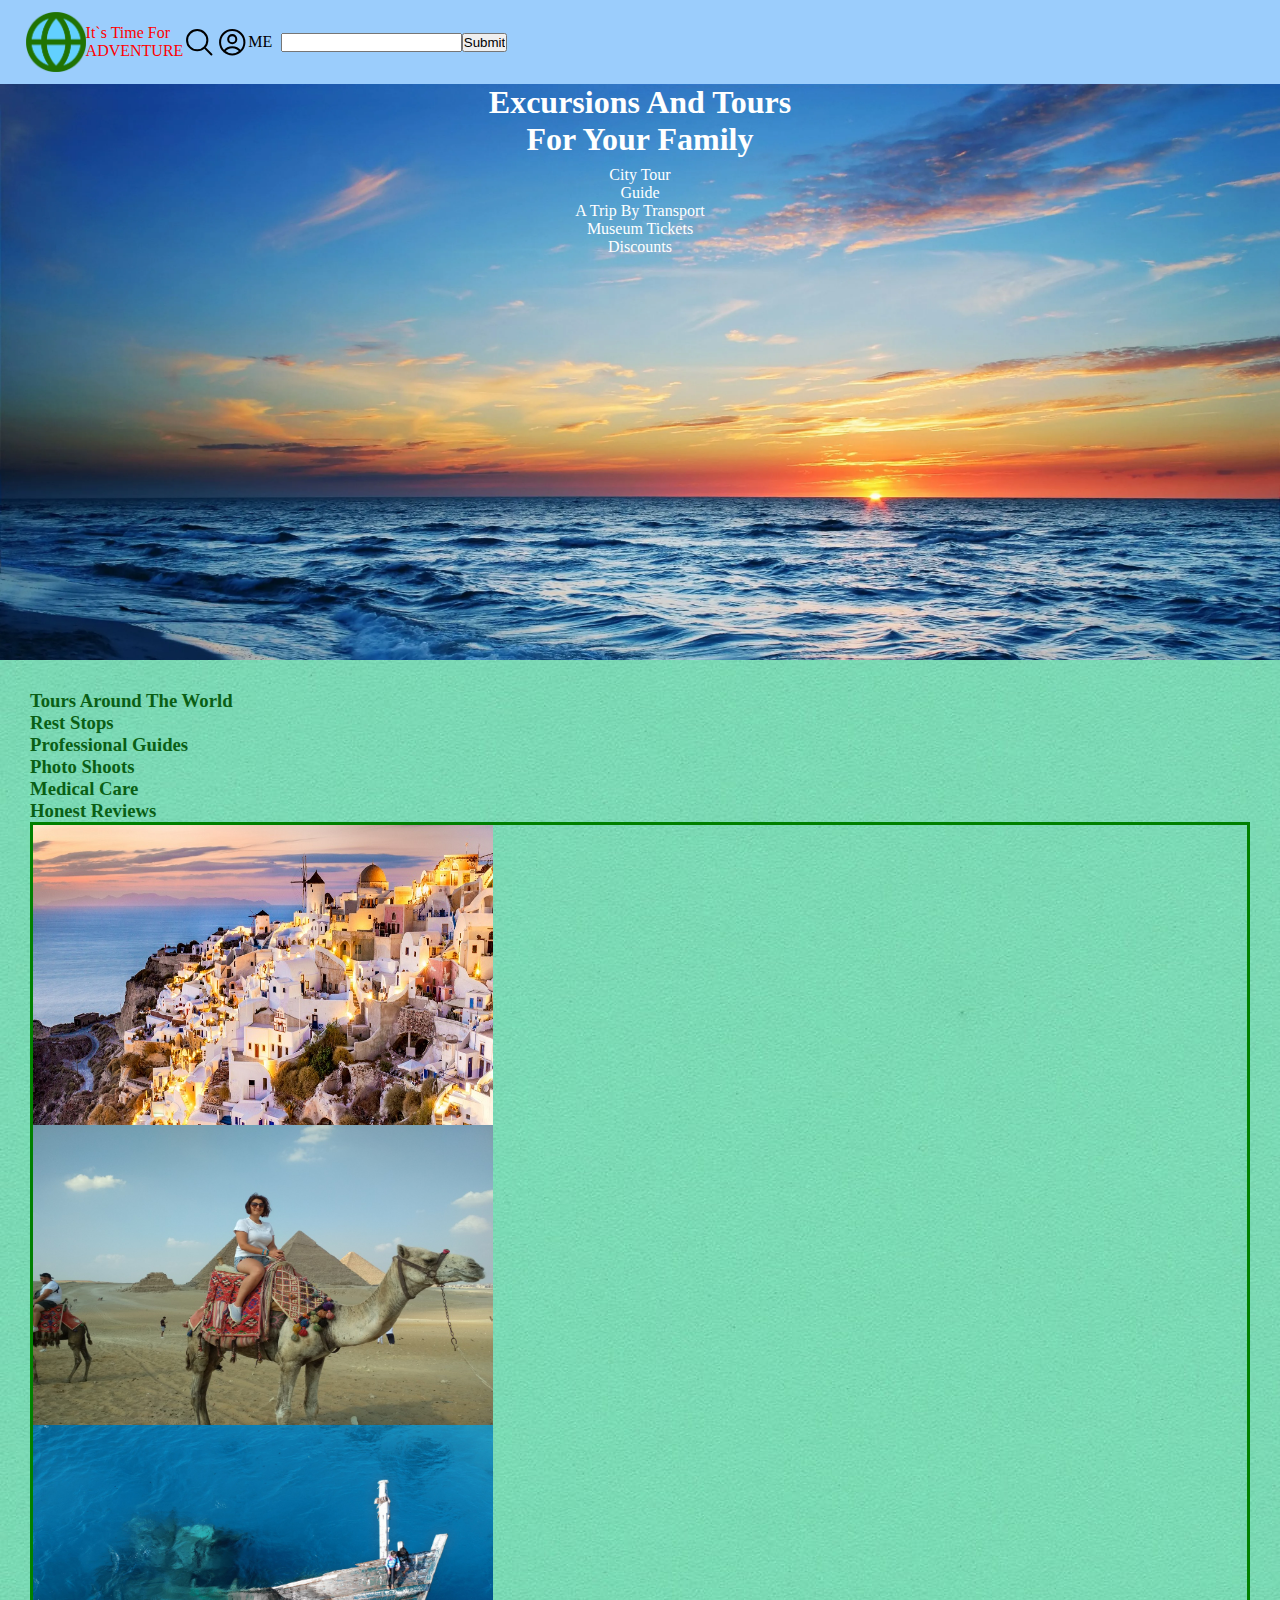
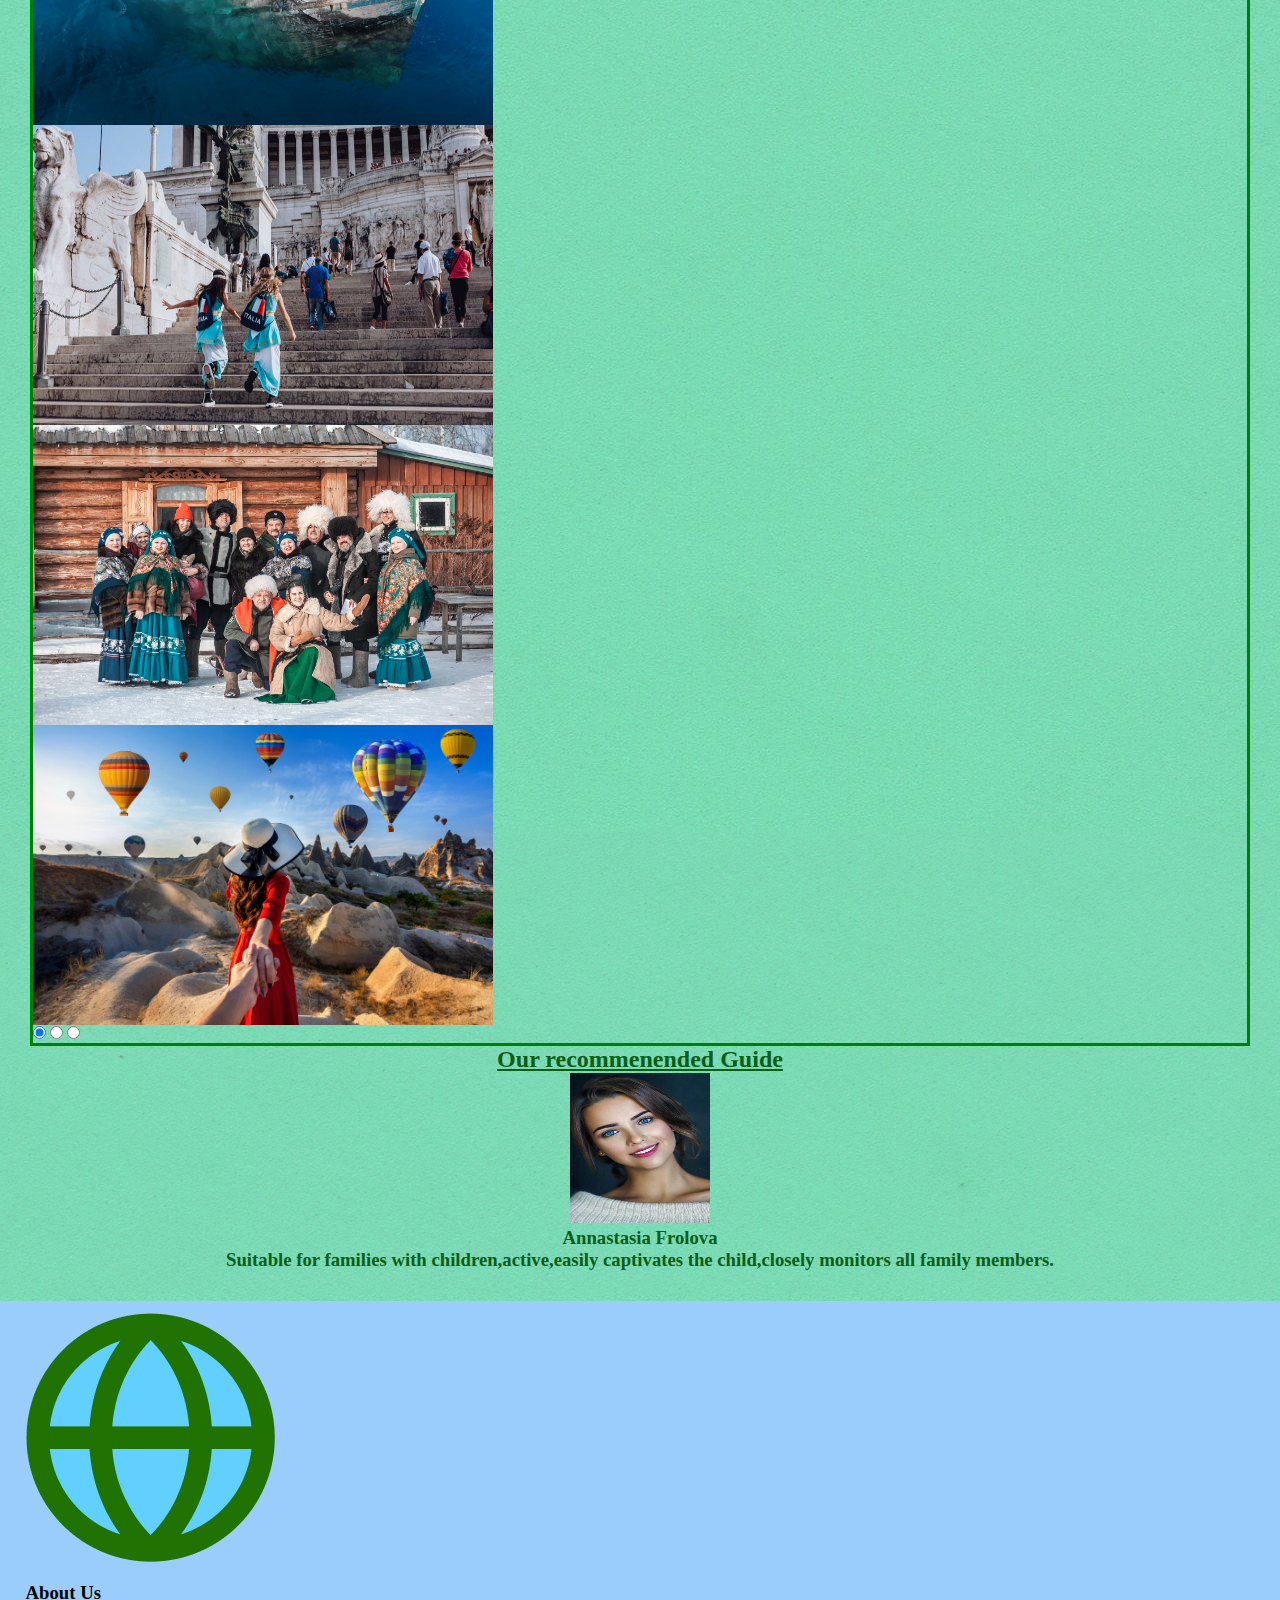
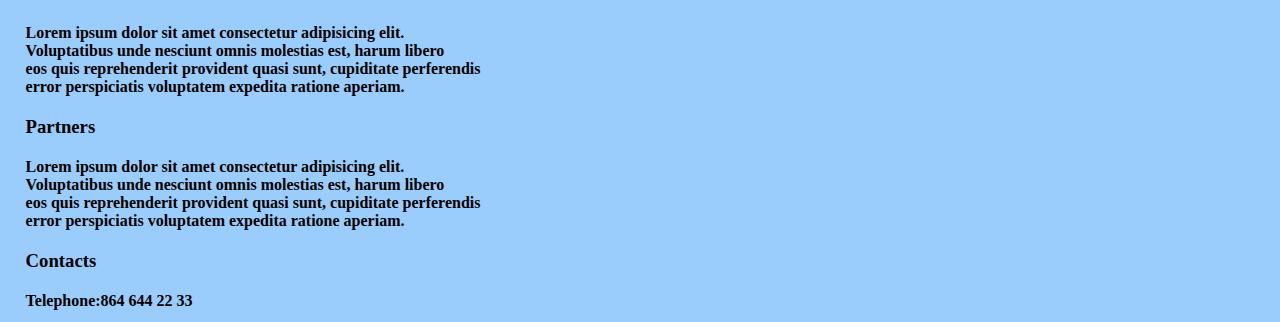
<file: index.html>
<!DOCTYPE html>
<html lang="en">
<head>
    <meta charset="UTF-8">
    <meta name="viewport" content="width=device-width, initial-scale=1.0">
    <title>Document</title>
    <link rel="stylesheet" href="style.css">
</head>
<body>
    <header>
        <div class="icon">
            <img src="images/logotipe.png" alt="">
            <div class="title">It`s Time For ADVENTURE</div>
            <svg xmlns="http://www.w3.org/2000/svg" fill="none" viewBox="0 0 24 24" stroke-width="1.5" stroke="currentColor" class="w-6 h-6">
                <path stroke-linecap="round" stroke-linejoin="round" d="m21 21-5.197-5.197m0 0A7.5 7.5 0 1 0 5.196 5.196a7.5 7.5 0 0 0 10.607 10.607Z" />
              </svg>
            <svg xmlns="http://www.w3.org/2000/svg" fill="none" viewBox="0 0 24 24" stroke-width="1.5" stroke="currentColor" class="w-6 h-6">
                <path stroke-linecap="round" stroke-linejoin="round" d="M17.982 18.725A7.488 7.488 0 0 0 12 15.75a7.488 7.488 0 0 0-5.982 2.975m11.963 0a9 9 0 1 0-11.963 0m11.963 0A8.966 8.966 0 0 1 12 21a8.966 8.966 0 0 1-5.982-2.275M15 9.75a3 3 0 1 1-6 0 3 3 0 0 1 6 0Z" />
            </svg>
            <div class="2l" >
            <a href="2 list/index.html">ME</a>
            </div>
            <input type="text" placeholder="">
            <input type="submit">
        </div>
    </header>
    <main>
        <section class="h">
          <div class="w">
            <h1>Excursions And Tours<br>For Your Family</h1>
            <ul>
                <li><a href="">City Tour</a></li>
                <li><a href="">Guide</a></li>
                <li><a href="">A Trip By Transport</a></li>
                <li><a href="">Museum Tickets</a></li>
                <li><a href="">Discounts</a></li>
            </ul>
          </div>
        </section> 
    </main>
        <main class="l">
            <section class="ic">
                <h3>Tours Around The World</h3>
                <h3>Rest Stops</h3>
                <h3>Professional Guides</h3>
                <h3>Photo Shoots</h3>
                <h3>Medical Care</h3>
                <h3>Honest Reviews</h3>
                <div class="box">
            <img src="images/греция.jpg" alt="">
            <img src="images/каир.jpg">
            <img src="images/мальдивы.jpg">
            <img src="images/рим.jpg">
            <img src="images/тюмень.jpg">
            <img src="images/турция.jpg" alt="">
            <input type="radio" name="radio1" checked>
<input type="radio" name="radio1">
<input type="radio" name="radio1">
        </div>
            <div class="text">
            <h2><u>Our recommenended Guide</u></h2>
            <img src="/images/face.jpg">
            <h3>Annastasia Frolova</h3>
            <h3>Suitable for families with children,active,easily captivates the child,closely monitors all family members.</h3>
            </div>
        </section>
   </main>
   <footer>
    <img src="images/logotipe.png" alt="">
    <h3>About Us</h3>
    <h4>Lorem ipsum dolor sit amet consectetur adipisicing elit.<br> Voluptatibus unde nesciunt omnis molestias est, harum libero<br> eos quis reprehenderit provident quasi sunt, cupiditate perferendis<br> error perspiciatis voluptatem expedita ratione aperiam.</h4>
    <h3>Partners</h3>
    <h4>Lorem ipsum dolor sit amet consectetur adipisicing elit.<br> Voluptatibus unde nesciunt omnis molestias est, harum libero<br> eos quis reprehenderit provident quasi sunt, cupiditate perferendis<br> error perspiciatis voluptatem expedita ratione aperiam.</h4>
   <h3>Contacts</h3>
   <h4>Telephone:864 644 22 33</h4>
   </footer>
</body>
</html>
</file>
<file: style.css>
*{
    margin: 0;
    padding: 0;
    box-sizing: border-box;
 }
 .box{
   border:  3px solid green;
   position: relative;
   overflow: hidden;
 }
 .box img{
   display: block;
 }
 header {
    background-color: rgb(155, 205, 252);
    display: grid;
    row-gap: 20px;
    padding: 12px 2vw;
 }
 header div.title{
    color: red;
 }
 header>div{
    display: grid;
    grid-template-columns: repeat(30,2fr);
    align-items: center;
 }
 header div.icon img{
  height: 60px;
 }
 
 main section.h{
    background-image:url(../images/закат.webp) ;
    height: 45vw;
    background-size: cover;
 }
 main section.h div.w h1{
    color: white;
    text-align: center;
 }
 main.l section.ic{
   background-image: url(../images/blue.jpg);
   padding: 30px;
 }
 main.l section.ic h3,h2{
   color: rgb(10, 95, 21);
 }
 a{
    color: white;
    text-decoration: none;
    display: grid;
 }
 main section.h div.w ul{
    text-align: center;
    padding: 8px 10px;
 }
 main.l section.ic img{
   margin-left: 0;
   width: 460px;
   height: 300px;
 }
 main.l div.text{
   text-align: center;
 }
 main.l div.text img{
height: 150px;
width: 140px;
 }
 footer{
   background-color: rgb(155, 205, 252);
    display: grid;
    row-gap: 20px;
    padding: 12px 2vw;
 }
header div.icon a{
   color: black;
}
</file>
